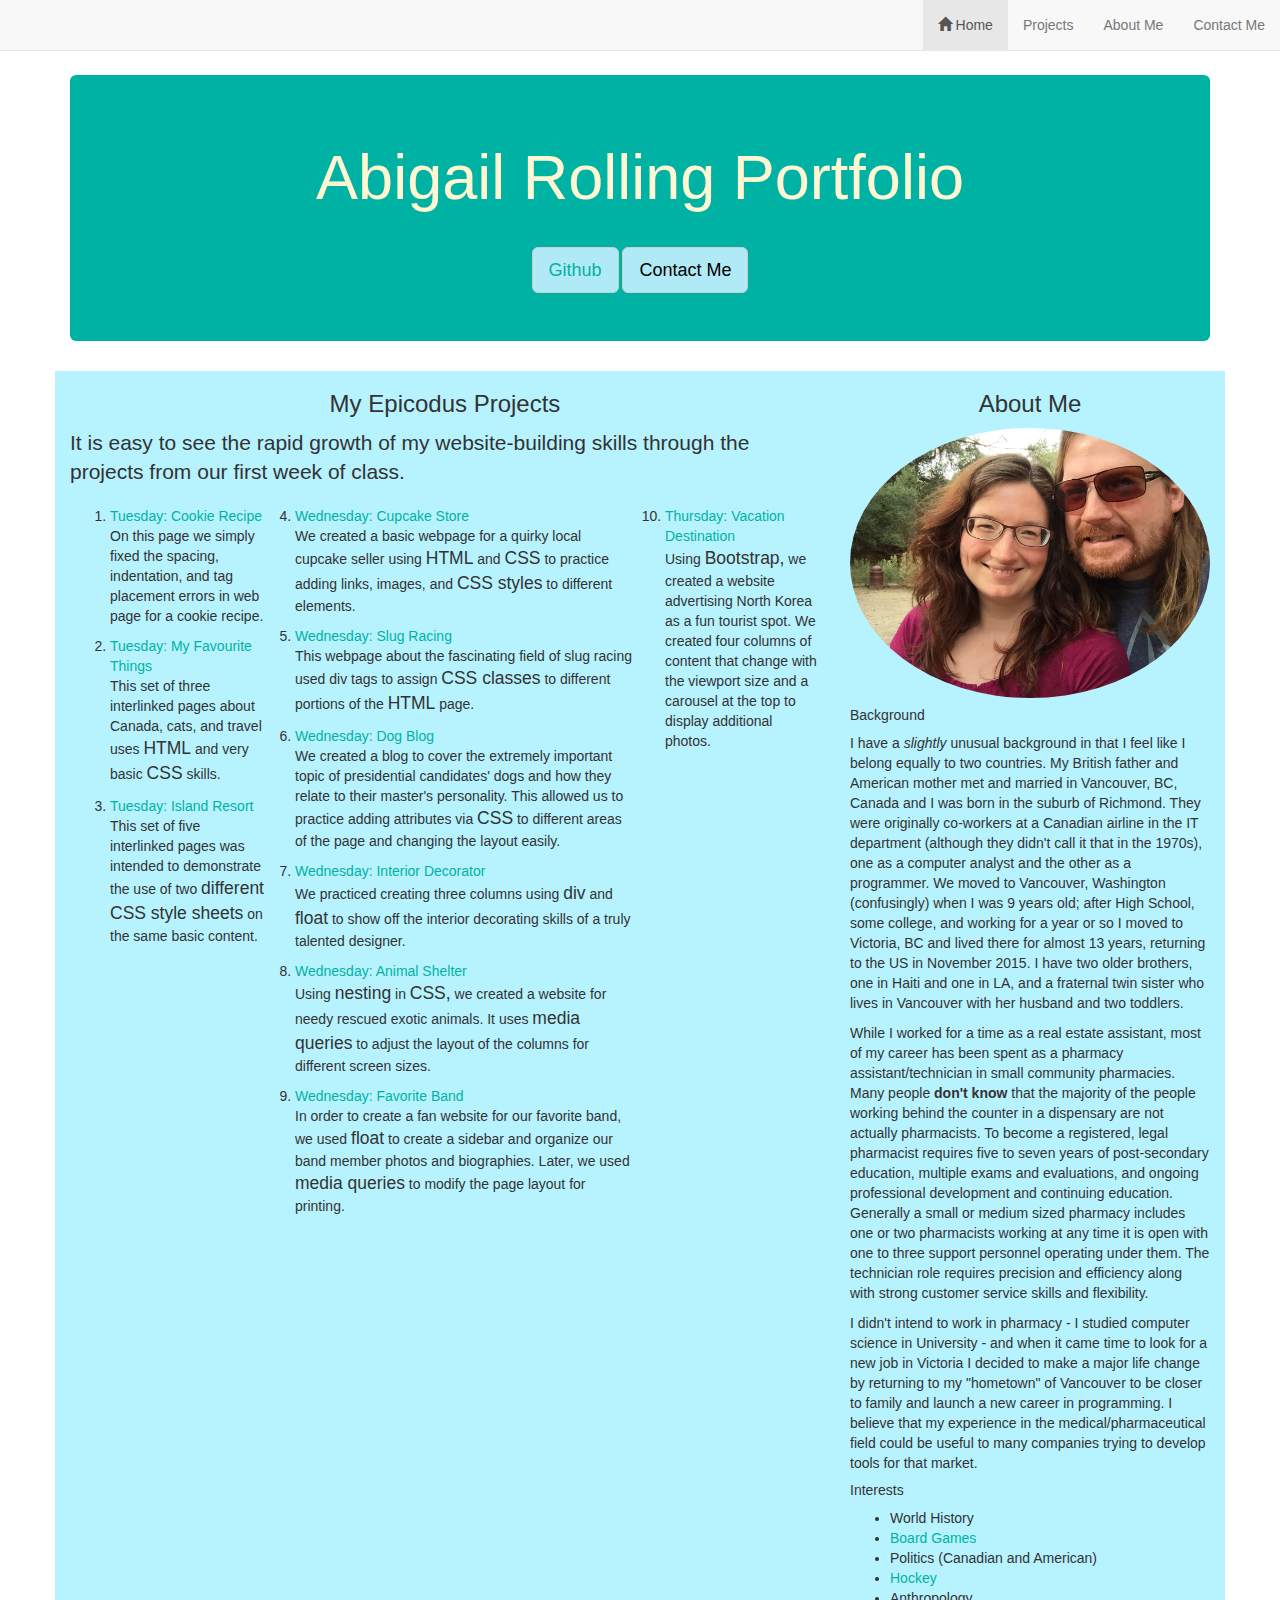
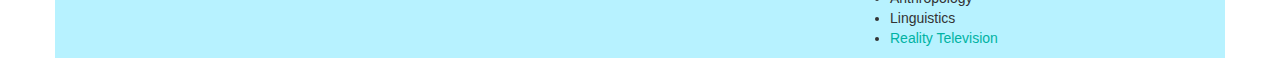
<file: index.html>
<!DOCTYPE html>
<html>

  <head>
    <script src="https://code.jquery.com/jquery-1.11.3.min.js"></script>
    <script src="https://maxcdn.bootstrapcdn.com/bootstrap/3.3.6/js/bootstrap.min.js"> </script>
    <link href="https://maxcdn.bootstrapcdn.com/bootstrap/3.3.6/css/bootstrap.min.css" rel="stylesheet" type="text/css" media="all">
    <link href="css/mystyles.css" rel="stylesheet" type="text/css" media="all">

    <title>Abigail Rolling Portfolio</title>
  </head>

  <body>

<!--Add navbar-->

    <div class="navbar navbar-default navbar-fixed-top">
      <div class="container-fluid">
        <button type="button" class="navbar-toggle collapsed" data-toggle="collapse" data-target="#abby" aria-expanded="false">
          <span class="sr-only">Toggle navigation</span>
          <span class="icon-bar"></span>
          <span class="icon-bar"></span>
          <span class="icon-bar"></span>

        </button>
      </div>

      <div>
        <div role="navigation" class="collapse navbar-collapse" id="abby">
          <ul class="nav navbar-nav">
            <li class="active"><a href="#"><span class="glyphicon glyphicon-home"></span> Home</a></li>
            <li><a href="#projects">Projects</a></li>
            <li><a href="#about">About Me</a></li>
            <li><a href="#" data-toggle="modal" data-target="#contact">Contact Me</a></li>
          </ul>
        </div>


      </div>
    </div>

<!--Modal Content -->

    <div class="modal fade" id="contact" tabindex ="-1" role="dialog">
      <div class="modal-dialog">
        <div class="modal-content">
          <div class="modal-header">
            <button type="button" class="close" data-dismiss="modal" aria-label="Close"><span aria-hidden="true">&times;</span></button>
            <h2 class="modal-title">Contact Me</h2>
          </div>
<!--Attempt at an input form  here!-->
          <div class="modal-body">
            <form role="form">
              <div class="form-group">
                <label for="submitemail">Email Address</label>
                <input type="email" class="form-control" id="submitemail" placeholder="Email">
              </div>
              <div class="form-group">
                <label for="submitmessage">Message</label>
                <textarea class="form-control" rows="3" id="submitmessage" placeholder="This form does not work"></textarea>
              </div>
            </form>
<!--Does not actually work - might require php???? -->


            <a class="btn btn-default btn-lg" href="mailto:arolling@gmail.com">E-mail me</a>

          </div>

          <div class="modal-footer">
            <button type="button" class="btn btn-default" data-dismiss="modal">Close</button>
            <button type="button" class="btn btn-primary">Send</button>
          </div>
        </div>
      </div>

    </div>


<!--Main Content -->

    <div class="container">

      <div class="jumbotron">
        <h1>Abigail Rolling Portfolio</h1>
        <a class="btn btn-default btn-lg" href="http://www.github.com/arolling/">Github</a>
        <button type"button" class="btn btn-default btn-lg" data-toggle="modal" data-target="#contact">Contact Me</button>
      </div>

      <div class="row">
        <div class="col-sm-8">
          <h3 id="projects">My Epicodus Projects</h3>
          <p class="lead">It is easy to see the rapid growth of my website-building skills through the projects from our first week of class.</p>

<!--Adding a set of columns within the first column-->

          <div class="row">
            <ol>
              <div class="col-lg-3">
                <li>
                  <a href="https://github.com/arolling/cookie-recipe">Tuesday: Cookie Recipe</a>
                  <p>On this page we simply fixed the spacing, indentation, and tag placement errors in web page for a cookie recipe.</p>
                </li>
                <li>
                  <a href="http://arolling.github.io/epicodus/">Tuesday: My Favourite Things</a>
                  <p>This set of three interlinked pages about Canada, cats, and travel uses <span class="lang">HTML</span> and very basic <span class="lang">CSS</span> skills.</p>
                </li>
                <li>
                  <a href="http://arolling.github.io/islandresort">Tuesday: Island Resort</a>
                  <p>This set of five interlinked pages was intended to demonstrate the use of two <span class="lang">different CSS style sheets</span> on the same basic content.</p>
                </li>
              </div>
              <div class="col-lg-6">
                <li>
                  <a href="http://arolling.github.io/cupcake">Wednesday: Cupcake Store</a>
                  <p>We created a basic webpage for a quirky local cupcake seller using <span class="lang">HTML</span> and <span class="lang">CSS</span> to practice adding links, images, and <span class="lang">CSS styles</span> to different elements.</p>
                </li>
                <li>
                  <a href="http://arolling.github.io/slug">Wednesday: Slug Racing</a>
                  <p>This webpage about the fascinating field of slug racing used div tags to assign <span class="lang">CSS classes</span> to different portions of the <span class="lang">HTML</span> page.</p>
                </li>
                <li>
                  <a href="http://arolling.github.io/political-dogs">Wednesday: Dog Blog</a>
                  <p>We created a blog to cover the extremely important topic of presidential candidates' dogs and how they relate to their master's personality. This allowed us to practice adding attributes via <span class="lang">CSS</span> to different areas of the page and changing the layout easily.</p>
                </li>
                <li>
                  <a href="http://arolling.github.io/interior">Wednesday: Interior Decorator</a>
                  <p>We practiced creating three columns using <span class="lang">div</span> and <span class="lang">float</span> to show off the interior decorating skills of a truly talented designer.</p>
                </li>
                <li>
                  <a href="http://arolling.github.io/shelter">Wednesday: Animal Shelter</a>
                  <p>Using <span class="lang">nesting</span> in <span class="lang">CSS,</span> we created a website for needy rescued exotic animals. It uses <span class="lang">media queries</span> to adjust the layout of the columns for different screen sizes.</p>
                </li>
                <li>
                  <a href="http://arolling.github.io/band">Wednesday: Favorite Band</a>
                  <p>In order to create a fan website for our favorite band, we used <span class="lang">float</span> to create a sidebar and organize our band member photos and biographies. Later, we used <span class="lang">media queries</span> to modify the page layout for printing.</p>
                </li>
              </div>
              <div class="col-lg-3">
                <li>
                  <a href="http://arolling.github.io/vacation">Thursday: Vacation Destination</a>
                  <p>Using <span class="lang">Bootstrap,</span> we created a website advertising North Korea as a fun tourist spot. We created four columns of content that change with the viewport size and a carousel at the top to display additional photos.</p>
                </li>
              </div>
            </ol>
          </div>
        </div>

        <div class="col-sm-4">
          <h3 id="about">About Me</h3>
          <img id="me" src="img/abbyandben.JPG" title="My brother Ben and I" alt="My brother and I" class="img-responsive img-circle">

<!--There is WAY TOO MUCH about me below!! -->

          <h5>Background</h5>
          <p>I have a <em>slightly</em> unusual background in that I feel like I belong equally to two countries. My British father and American mother met and married in Vancouver, BC, Canada and I was born in the suburb of Richmond. They were originally co-workers at a Canadian airline in the IT department (although they didn't call it that in the 1970s), one as a computer analyst and the other as a programmer. We moved to Vancouver, Washington (confusingly) when I was 9 years old; after High School, some college, and working for a year or so I moved to Victoria, BC and lived there for almost 13 years, returning to the US in November 2015. I have two older brothers, one in Haiti and one in LA, and a fraternal twin sister who lives in Vancouver with her husband and two toddlers.</p>
          <p>While I worked for a time as a real estate assistant, most of my career has been spent as a pharmacy assistant/technician in small community pharmacies. Many people <strong>don't know</strong> that the majority of the people working behind the counter in a dispensary are not actually pharmacists. To become a registered, legal pharmacist requires five to seven years of post-secondary education, multiple exams and evaluations, and ongoing professional development and continuing education. Generally a small or medium sized pharmacy includes one or two pharmacists working at any time it is open with one to three support personnel operating under them. The technician role requires precision and efficiency along with strong customer service skills and flexibility.</p>
          <p>I didn't intend to work in pharmacy - I studied computer science in University - and when it came time to look for a new job in Victoria I decided to make a major life change by returning to my "hometown" of Vancouver to be closer to family and launch a new career in programming. I believe that my experience in the medical/pharmaceutical field could be useful to many companies trying to develop tools for that market.</p>

          <h5>Interests</h5>
          <ul>
            <li>World History</li>
            <li><a href="http://www.zmangames.com/pandemic-universe.html">Board Games</a></li>
            <li>Politics (Canadian and American)</li>
            <li><a href="http://www.nhl.com">Hockey </a></li>
            <li>Anthropology</li>
            <li>Linguistics</li>
            <li><a href="http://www.cbs.com/shows/amazing_race/">Reality Television</a></li>
          </ul>

        </div>
      </div>
    </div>
  </body>
</html>
</file>
<file: css/mystyles.css>
.jumbotron {
  text-align: center;
  background-color: #00b2a3;
  color: #FFF6D2;
  margin-top: 50px;
}

.btn {
  margin-top: 25px;
  background-color: #B1EAF7;
  color: black;

}

h3 {
  text-align: center;
}

.row {
  background-color: #B7F2FF;
}


a:link {
  color: #00b2a3;
}

a:visited {
  color:#BDA645;
}

body {
  margin: 25px;
}

.lang {
  font-size: 125%;
}

.navbar-nav {
  float: right;
}

/* MEDIA QUERIES */

@media print {
  .img-responsive {
    display:none;
  }

  a [href ^="http:"]::after {
    content: " [" attr(href) "]";
    color: red;
  }
}
</file>
